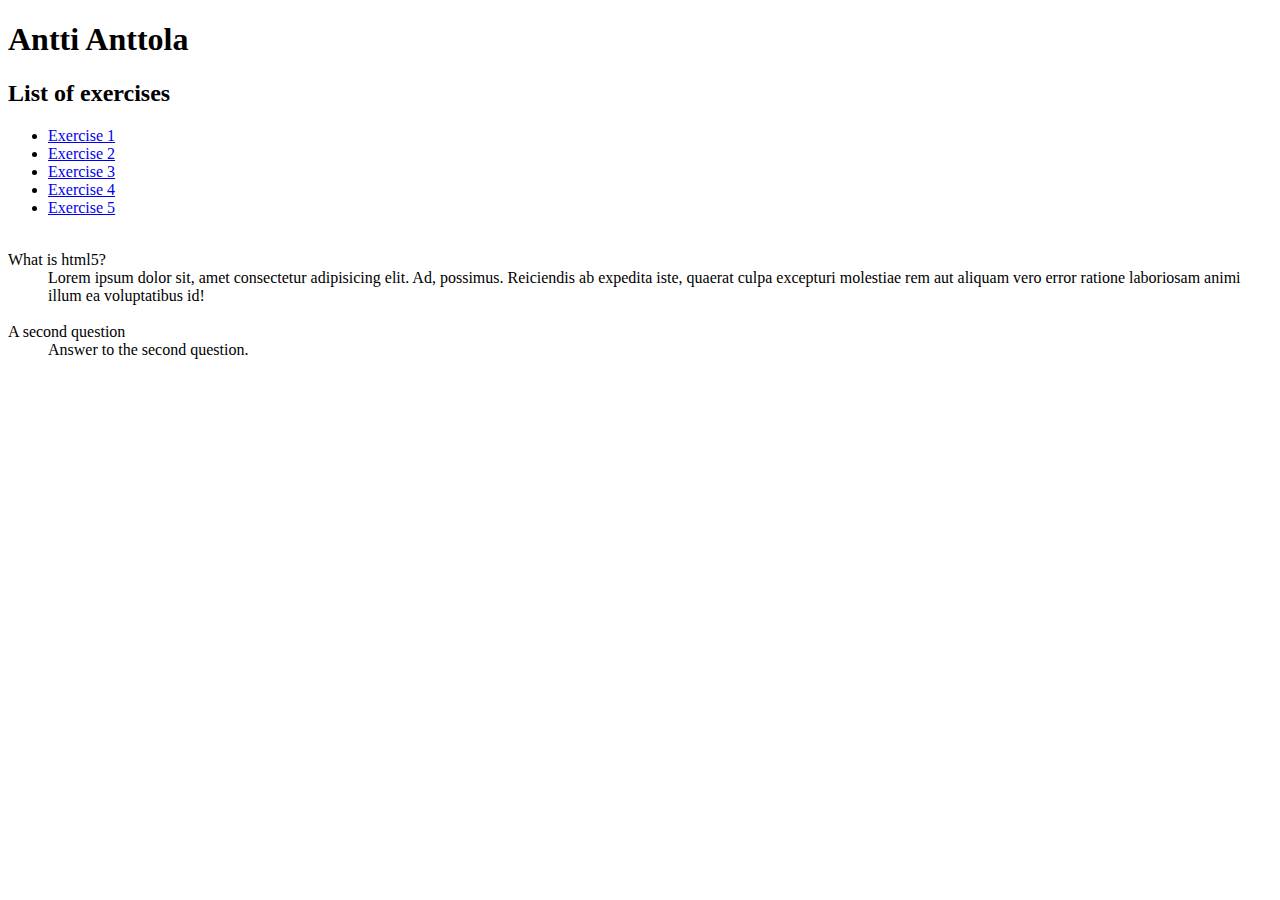
<file: index.html>
<!DOCTYPE html>
<html lang="en">

<head>
    <meta charset="UTF-8">
    <meta http-equiv="X-UA-Compatible" content="IE=edge">
    <meta name="viewport" content="width=device-width, initial-scale=1.0">
    <title>Antti Anttola - Individual exercise 2</title>
</head>

<body>
    <h1>Antti Anttola</h1>
    <h2>List of exercises</h2>
    <ul>
        <li><a href="exercise1.html">Exercise 1</a></li>
        <li><a href="exercise2.html">Exercise 2</a></li>
        <li><a href="exercise3.html">Exercise 3</a></li>
        <li><a href="exercise4.html">Exercise 4</a></li>
        <li><a href="exercise5.html">Exercise 5</a></li>
    </ul>
    <dl>
        <br>
        <dt>What is html5?</dt>
        <dd>
            Lorem ipsum dolor sit, amet consectetur adipisicing elit. Ad, possimus. Reiciendis ab expedita iste, quaerat
            culpa excepturi molestiae rem aut aliquam vero error ratione laboriosam animi illum ea voluptatibus id!
        </dd>
        <br>
        <dt>A second question</dt>
        <dd>
            Answer to the second question.
        </dd>
    </dl>
    
</body>

</html>
</file>
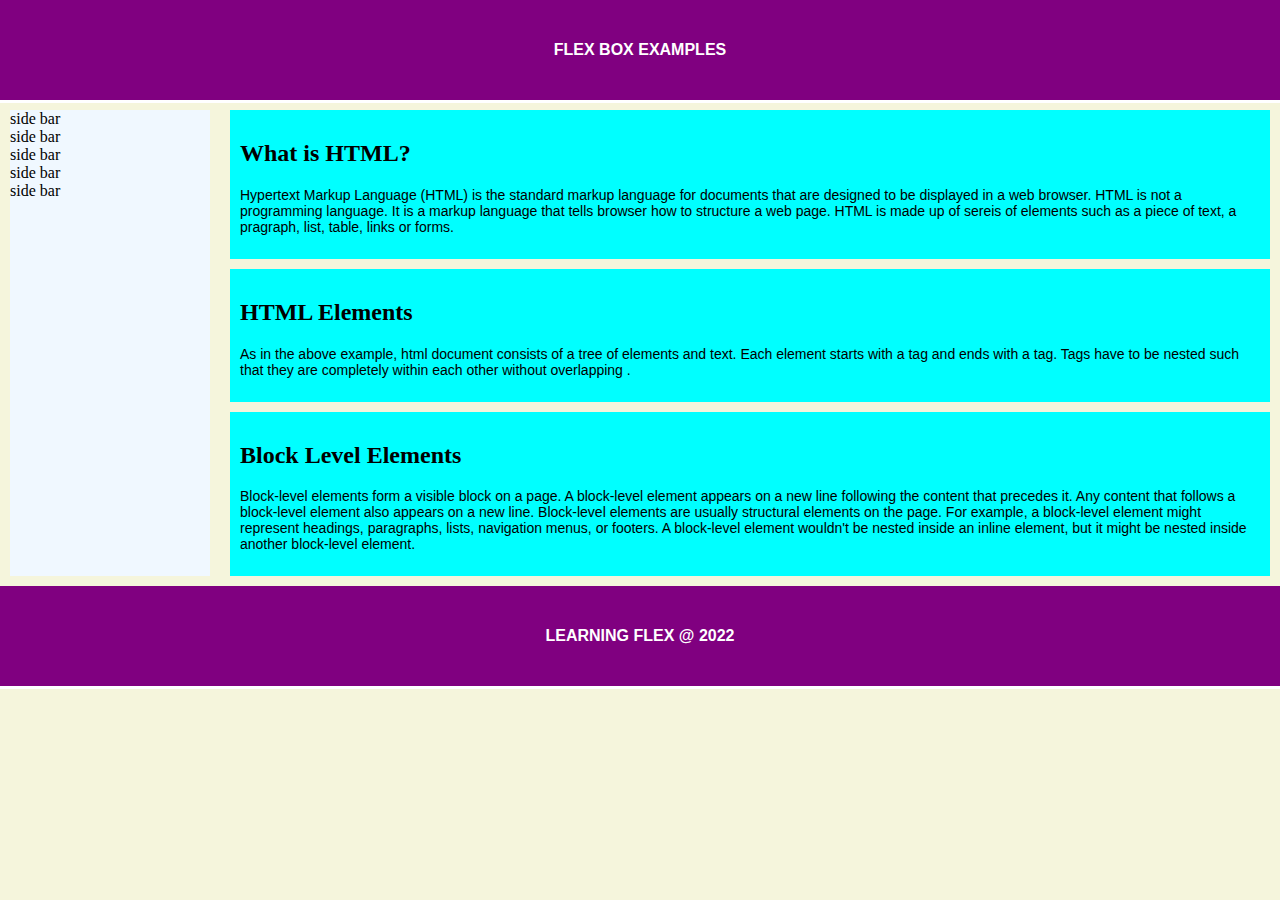
<file: exercise4.html>
<!DOCTYPE html>
<html lang="en">

<head>
  <meta charset="UTF-8">
  <meta http-equiv="X-UA-Compatible" content="IE=edge">
  <meta name="viewport" content="width=device-width, initial-scale=1.0">
  <title>Let's Learn Flex Box</title>
  <link rel='stylesheet' type='text/css' href='css/style.css'>
  <style>
    body {
      margin: 0;
    }

    header,
    footer {
      background: purple;
      height: 100px;
    }

    h1 {
      text-align: center;
      color: white;
      line-height: 100px;
      margin: 0;
    }

    article {
      padding: 10px;
      margin: 10px;
      background: aqua;

    }
  </style>
</head>

<body>
  <header>
    <h1>Flex Box Examples </h1>
  </header>
  <div class="main">
    <sidebar>
      side bar <br>side bar <br>side bar <br>side bar <br>side bar
      </sidebar>
      <section>
        

        <article>
          <h2>What is HTML?</h2>
          <p>
            Hypertext Markup Language (HTML) is the standard markup language for
            documents that are designed to be displayed in a web browser. HTML is not a programming language.
            It is a markup language that tells browser how to structure a web page. HTML is made up of sereis of
            elements such as a piece of text, a pragraph,
            list, table, links or forms.
          </p>
        </article>

        <article>
          <h2>HTML Elements</h2>

          <p>
            As in the above example, html document consists of a tree of elements and text.
            Each element starts with a tag and ends with a tag.
            Tags have to be nested such that they are completely within each other without overlapping .
          </p>
        </article>

        <article>
          <h2>Block Level Elements</h2>

          <p>
            Block-level elements form a visible block on a page. A block-level element appears on a new line
            following the content that precedes it. Any content that follows a block-level element also
            appears on a new line. Block-level elements are usually structural elements on the page.
            For example, a block-level element might represent headings, paragraphs, lists, navigation
            menus, or footers. A block-level element wouldn't
            be nested inside an inline element, but it might be nested inside another block-level element.
          </p>
        </article>
      </section>
  </div>
  <footer>
    <h1>Learning Flex @ 2022</h1>
  </footer>
</body>

</html>
</file>
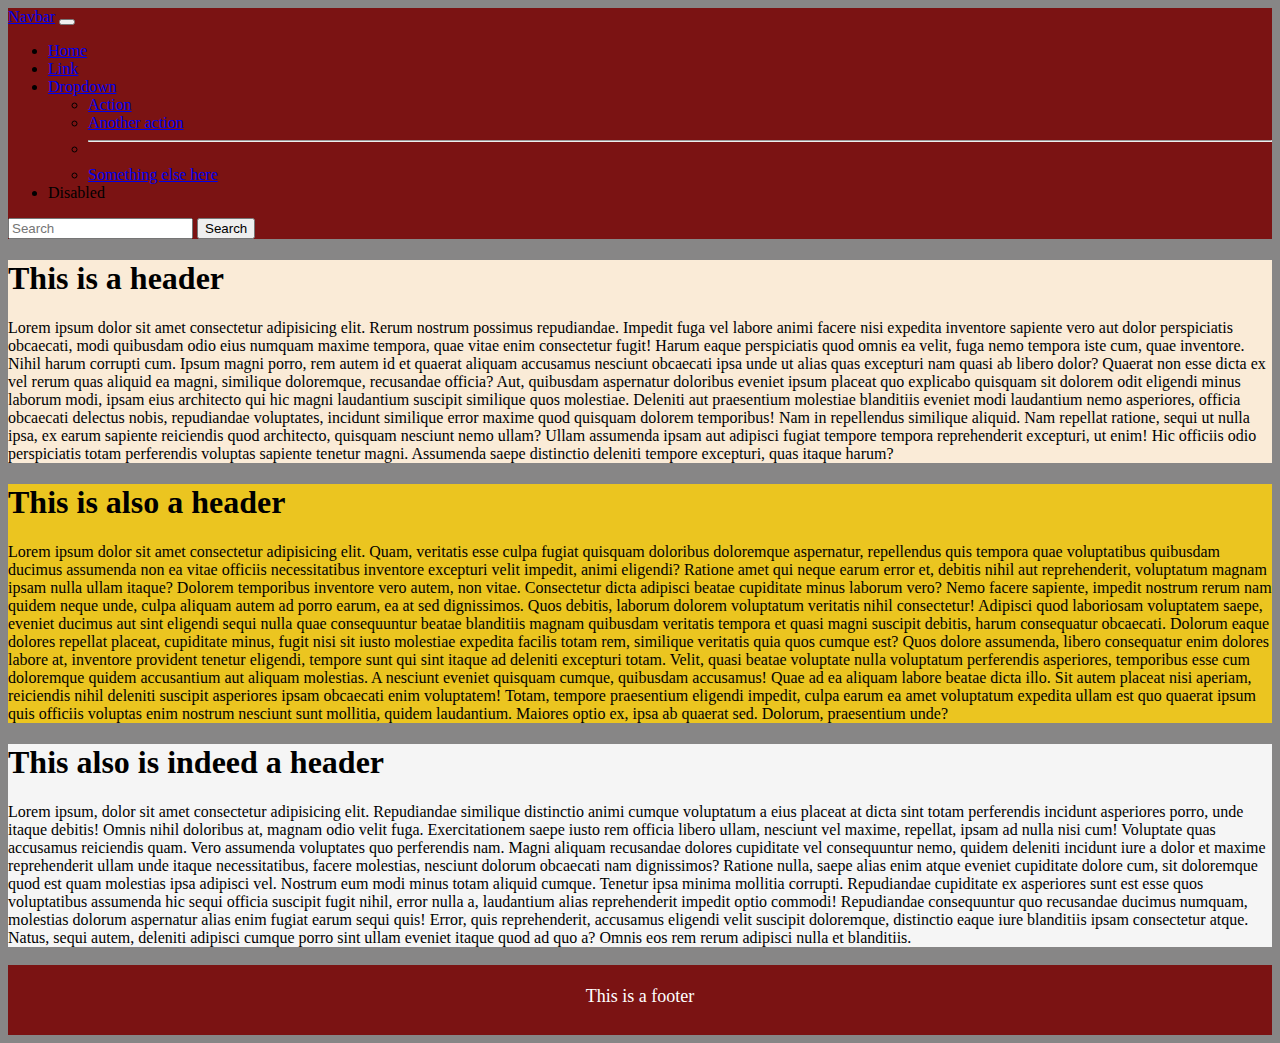
<file: exercise5.html>
<!DOCTYPE html>
<html lang="en">

<head>
    <meta charset="UTF-8">
    <meta http-equiv="X-UA-Compatible" content="IE=edge">
    <meta name="viewport" content="width=device-width, initial-scale=1.0">
    <title>Bootstrap Example</title>
    <link href="https://cdn.jsdelivr.net/npm/bootstrap@5.3.0-alpha1/dist/css/bootstrap.min.css" rel="stylesheet" integrity="sha384-GLhlTQ8iRABdZLl6O3oVMWSktQOp6b7In1Zl3/Jr59b6EGGoI1aFkw7cmDA6j6gD" crossorigin="anonymous">
    <link href="css/custom1.css" rel="stylesheet" type="text/css">
</head>

<body>
    <div class="container">
    <header class="row"><nav class="navbar navbar-expand-lg red" data-bs-theme="dark">
        <div class="container-fluid">
          <a class="navbar-brand" href="#">Navbar</a>
          <button class="navbar-toggler" type="button" data-bs-toggle="collapse" data-bs-target="#navbarSupportedContent" aria-controls="navbarSupportedContent" aria-expanded="false" aria-label="Toggle navigation">
            <span class="navbar-toggler-icon"></span>
          </button>
          <div class="collapse navbar-collapse" id="navbarSupportedContent">
            <ul class="navbar-nav me-auto mb-2 mb-lg-0">
              <li class="nav-item">
                <a class="nav-link active" aria-current="page" href="#">Home</a>
              </li>
              <li class="nav-item">
                <a class="nav-link" href="#">Link</a>
              </li>
              <li class="nav-item dropdown">
                <a class="nav-link dropdown-toggle" href="#" role="button" data-bs-toggle="dropdown" aria-expanded="false">
                  Dropdown
                </a>
                <ul class="dropdown-menu">
                  <li><a class="dropdown-item" href="#">Action</a></li>
                  <li><a class="dropdown-item" href="#">Another action</a></li>
                  <li><hr class="dropdown-divider"></li>
                  <li><a class="dropdown-item" href="#">Something else here</a></li>
                </ul>
              </li>
              <li class="nav-item">
                <a class="nav-link disabled">Disabled</a>
              </li>
            </ul>
            <form class="d-flex" role="search">
              <input class="form-control me-2" type="search" placeholder="Search" aria-label="Search">
              <button class="btn btn-outline-success" type="submit">Search</button>
            </form>
          </div>
        </div>
      </nav></header>
    <main class="row">
        <div class="col-5">
    <h1>This is a header</h1>
    <p>
        Lorem ipsum dolor sit amet consectetur adipisicing elit. Rerum nostrum possimus repudiandae. Impedit fuga vel labore
        animi facere nisi expedita inventore sapiente vero aut dolor perspiciatis obcaecati, modi quibusdam odio eius numquam
        maxime tempora, quae vitae enim consectetur fugit! Harum eaque perspiciatis quod omnis ea velit, fuga nemo tempora iste
        cum, quae inventore. Nihil harum corrupti cum. Ipsum magni porro, rem autem id et quaerat aliquam accusamus nesciunt
        obcaecati ipsa unde ut alias quas excepturi nam quasi ab libero dolor? Quaerat non esse dicta ex vel rerum quas aliquid
        ea magni, similique doloremque, recusandae officia? Aut, quibusdam aspernatur doloribus eveniet ipsum placeat quo
        explicabo quisquam sit dolorem odit eligendi minus laborum modi, ipsam eius architecto qui hic magni laudantium suscipit
        similique quos molestiae. Deleniti aut praesentium molestiae blanditiis eveniet modi laudantium nemo asperiores, officia
        obcaecati delectus nobis, repudiandae voluptates, incidunt similique error maxime quod quisquam dolorem temporibus! Nam
        in repellendus similique aliquid. Nam repellat ratione, sequi ut nulla ipsa, ex earum sapiente reiciendis quod
        architecto, quisquam nesciunt nemo ullam? Ullam assumenda ipsam aut adipisci fugiat tempore tempora reprehenderit
        excepturi, ut enim! Hic officiis odio perspiciatis totam perferendis voluptas sapiente tenetur magni. Assumenda saepe
        distinctio deleniti tempore excepturi, quas itaque harum?
    </p>
</div>
    <div class="col-4">
    <h1>This is also a header</h1>
    <p>
        Lorem ipsum dolor sit amet consectetur adipisicing elit. Quam, veritatis esse culpa fugiat quisquam doloribus doloremque
        aspernatur, repellendus quis tempora quae voluptatibus quibusdam ducimus assumenda non ea vitae officiis necessitatibus
        inventore excepturi velit impedit, animi eligendi? Ratione amet qui neque earum error et, debitis nihil aut
        reprehenderit, voluptatum magnam ipsam nulla ullam itaque? Dolorem temporibus inventore vero autem, non vitae.
        Consectetur dicta adipisci beatae cupiditate minus laborum vero? Nemo facere sapiente, impedit nostrum rerum nam quidem
        neque unde, culpa aliquam autem ad porro earum, ea at sed dignissimos. Quos debitis, laborum dolorem voluptatum
        veritatis nihil consectetur! Adipisci quod laboriosam voluptatem saepe, eveniet ducimus aut sint eligendi sequi nulla
        quae consequuntur beatae blanditiis magnam quibusdam veritatis tempora et quasi magni suscipit debitis, harum
        consequatur obcaecati. Dolorum eaque dolores repellat placeat, cupiditate minus, fugit nisi sit iusto molestiae expedita
        facilis totam rem, similique veritatis quia quos cumque est? Quos dolore assumenda, libero consequatur enim dolores
        labore at, inventore provident tenetur eligendi, tempore sunt qui sint itaque ad deleniti excepturi totam. Velit, quasi
        beatae voluptate nulla voluptatum perferendis asperiores, temporibus esse cum doloremque quidem accusantium aut aliquam
        molestias. A nesciunt eveniet quisquam cumque, quibusdam accusamus! Quae ad ea aliquam labore beatae dicta illo. Sit
        autem placeat nisi aperiam, reiciendis nihil deleniti suscipit asperiores ipsam obcaecati enim voluptatem! Totam,
        tempore praesentium eligendi impedit, culpa earum ea amet voluptatum expedita ullam est quo quaerat ipsum quis officiis
        voluptas enim nostrum nesciunt sunt mollitia, quidem laudantium. Maiores optio ex, ipsa ab quaerat sed. Dolorum,
        praesentium unde?
    </p>
</div>

<div class="col-3">
    <h1>This also is indeed a header</h1>
    <p>Lorem ipsum, dolor sit amet consectetur adipisicing elit. Repudiandae similique distinctio animi cumque voluptatum a
    eius placeat at dicta sint totam perferendis incidunt asperiores porro, unde itaque debitis! Omnis nihil doloribus at,
    magnam odio velit fuga. Exercitationem saepe iusto rem officia libero ullam, nesciunt vel maxime, repellat, ipsam ad
    nulla nisi cum! Voluptate quas accusamus reiciendis quam. Vero assumenda voluptates quo perferendis nam. Magni aliquam
    recusandae dolores cupiditate vel consequuntur nemo, quidem deleniti incidunt iure a dolor et maxime reprehenderit ullam
    unde itaque necessitatibus, facere molestias, nesciunt dolorum obcaecati nam dignissimos? Ratione nulla, saepe alias
    enim atque eveniet cupiditate dolore cum, sit doloremque quod est quam molestias ipsa adipisci vel. Nostrum eum modi
    minus totam aliquid cumque. Tenetur ipsa minima mollitia corrupti. Repudiandae cupiditate ex asperiores sunt est esse
    quos voluptatibus assumenda hic sequi officia suscipit fugit nihil, error nulla a, laudantium alias reprehenderit
    impedit optio commodi! Repudiandae consequuntur quo recusandae ducimus numquam, molestias dolorum aspernatur alias enim
    fugiat earum sequi quis! Error, quis reprehenderit, accusamus eligendi velit suscipit doloremque, distinctio eaque iure
    blanditiis ipsam consectetur atque. Natus, sequi autem, deleniti adipisci cumque porro sint ullam eveniet itaque quod ad
    quo a? Omnis eos rem rerum adipisci nulla et blanditiis.</p>
</div>
</main>

<footer class="row"><p><br>This is a footer</p></footer>

</div>

    <script src="https://cdn.jsdelivr.net/npm/bootstrap@5.3.0-alpha1/dist/js/bootstrap.bundle.min.js" integrity="sha384-w76AqPfDkMBDXo30jS1Sgez6pr3x5MlQ1ZAGC+nuZB+EYdgRZgiwxhTBTkF7CXvN" crossorigin="anonymous"></script>
</body>

</html>
</file>
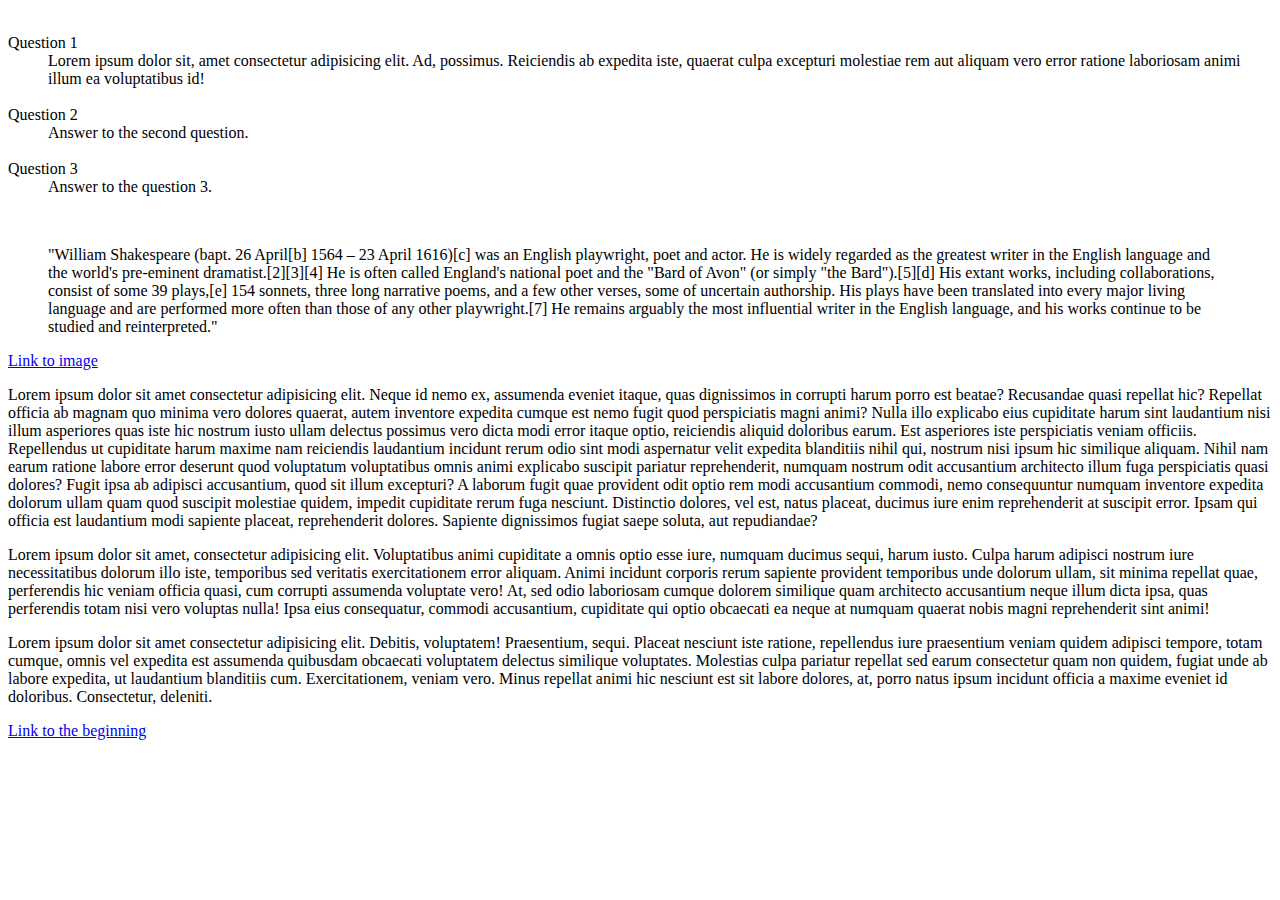
<file: inclass.html>
<!DOCTYPE html>
<html lang="en">

<head>
    <meta charset="UTF-8">
    <meta http-equiv="X-UA-Compatible" content="IE=edge">
    <meta name="viewport" content="width=device-width, initial-scale=1.0">
    <title>Document</title>
</head>

<body>

    <style></style>
    <dl id="b1">
        <br>
        <dt>Question 1</dt>
        <dd>
            Lorem ipsum dolor sit, amet consectetur adipisicing elit. Ad, possimus. Reiciendis ab expedita iste, quaerat
            culpa excepturi molestiae rem aut aliquam vero error ratione laboriosam animi illum ea voluptatibus id!
        </dd>
        <br>
        <dt>Question 2</dt>
        <dd>
            Answer to the second question.
        </dd>
        <br>
        <dt>Question 3</dt>
        <dd>
            Answer to the question 3.
        </dd>
    </dl>

    <br>
    <blockquote site="https://en.wikipedia.org/wiki/William_Shakespeare">
        "William Shakespeare (bapt. 26 April[b] 1564 – 23 April 1616)[c] was an English playwright, poet and actor. He
        is widely regarded as the greatest writer in the English language and the world's pre-eminent
        dramatist.[2][3][4] He is often called England's national poet and the "Bard of Avon" (or simply "the
        Bard").[5][d] His extant works, including collaborations, consist of some 39 plays,[e] 154 sonnets, three long
        narrative poems, and a few other verses, some of uncertain authorship. His plays have been translated into every
        major living language and are performed more often than those of any other playwright.[7] He remains arguably
        the most influential writer in the English language, and his works continue to be studied and reinterpreted."
    </blockquote>

    <!--Antti Anttola-->

    <a href="https://dipaish.github.io/www2020/css/devenvironment.png" download>Link to image</a>

    <p>Lorem ipsum dolor sit amet consectetur adipisicing elit. Neque id nemo ex, assumenda eveniet itaque, quas
        dignissimos in corrupti harum porro est beatae? Recusandae quasi repellat hic? Repellat officia ab magnam quo
        minima vero dolores quaerat, autem inventore expedita cumque est nemo fugit quod perspiciatis magni animi? Nulla
        illo explicabo eius cupiditate harum sint laudantium nisi illum asperiores quas iste hic nostrum iusto ullam
        delectus possimus vero dicta modi error itaque optio, reiciendis aliquid doloribus earum. Est asperiores iste
        perspiciatis veniam officiis. Repellendus ut cupiditate harum maxime nam reiciendis laudantium incidunt rerum
        odio sint modi aspernatur velit expedita blanditiis nihil qui, nostrum nisi ipsum hic similique aliquam. Nihil
        nam earum ratione labore error deserunt quod voluptatum voluptatibus omnis animi explicabo suscipit pariatur
        reprehenderit, numquam nostrum odit accusantium architecto illum fuga perspiciatis quasi dolores? Fugit ipsa ab
        adipisci accusantium, quod sit illum excepturi? A laborum fugit quae provident odit optio rem modi accusantium
        commodi, nemo consequuntur numquam inventore expedita dolorum ullam quam quod suscipit molestiae quidem, impedit
        cupiditate rerum fuga nesciunt. Distinctio dolores, vel est, natus placeat, ducimus iure enim reprehenderit at
        suscipit error. Ipsam qui officia est laudantium modi sapiente placeat, reprehenderit dolores. Sapiente
        dignissimos fugiat saepe soluta, aut repudiandae?</p>

    <p>Lorem ipsum dolor sit amet, consectetur adipisicing elit. Voluptatibus animi cupiditate a omnis optio esse iure,
        numquam ducimus sequi, harum iusto. Culpa harum adipisci nostrum iure necessitatibus dolorum illo iste,
        temporibus sed veritatis exercitationem error aliquam. Animi incidunt corporis rerum sapiente provident
        temporibus unde dolorum ullam, sit minima repellat quae, perferendis hic veniam officia quasi, cum corrupti
        assumenda voluptate vero! At, sed odio laboriosam cumque dolorem similique quam architecto accusantium neque
        illum dicta ipsa, quas perferendis totam nisi vero voluptas nulla! Ipsa eius consequatur, commodi accusantium,
        cupiditate qui optio obcaecati ea neque at numquam quaerat nobis magni reprehenderit sint animi!</p>

    <p>
        Lorem ipsum dolor sit amet consectetur adipisicing elit. Debitis, voluptatem! Praesentium, sequi. Placeat
        nesciunt iste ratione, repellendus iure praesentium veniam quidem adipisci tempore, totam cumque, omnis vel
        expedita est assumenda quibusdam obcaecati voluptatem delectus similique voluptates. Molestias culpa pariatur
        repellat sed earum consectetur quam non quidem, fugiat unde ab labore expedita, ut laudantium blanditiis cum.
        Exercitationem, veniam vero. Minus repellat animi hic nesciunt est sit labore dolores, at, porro natus ipsum
        incidunt officia a maxime eveniet id doloribus. Consectetur, deleniti.
    </p>

    <a href="#b1">Link to the beginning</a>



</body>

</html>
</file>
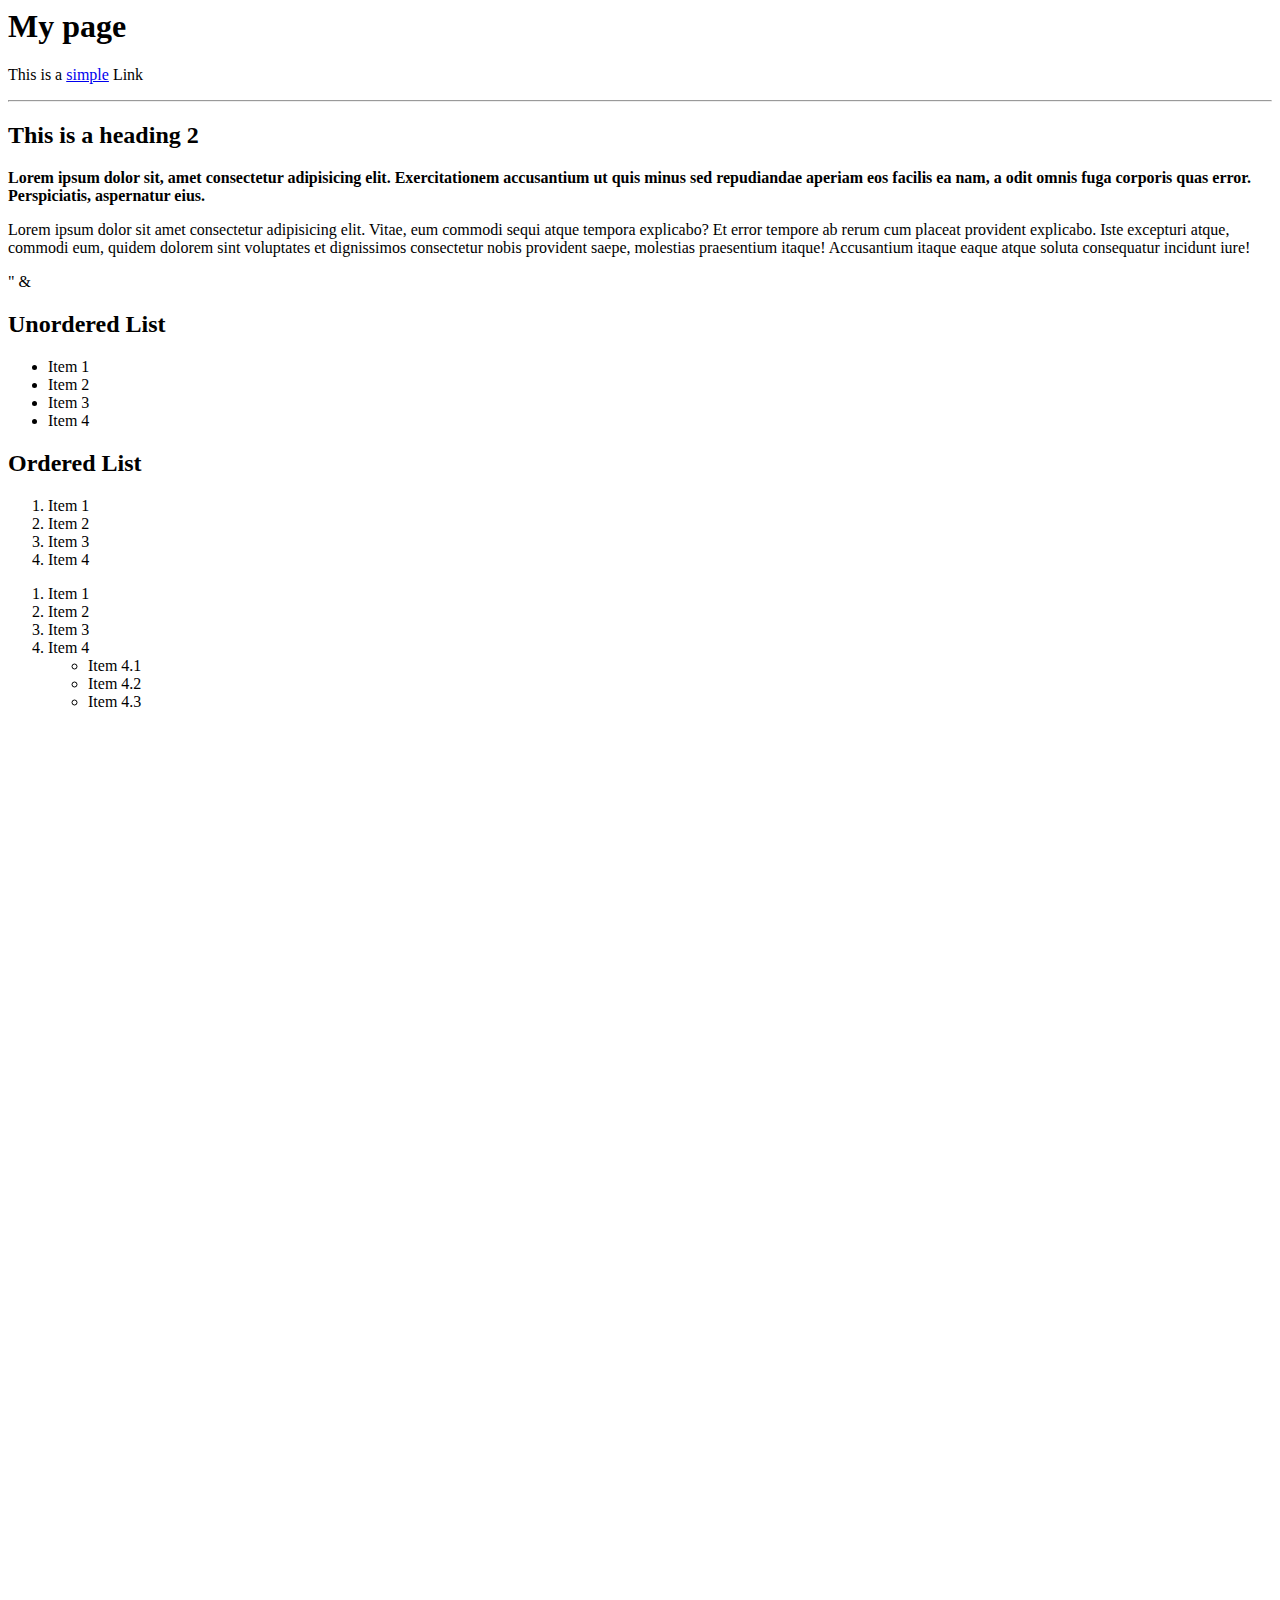
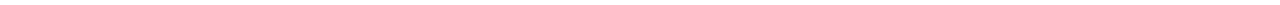
<file: page1.html>
<html lang="en">
     <head>
      <title>My page</title>
     </head>
     <body>
      <h1>My page</h1>
      <p>This is a <a href="link">simple</a> Link</p>
      <!-- this is a comment -->
      <hr>
      <h2>This is a heading 2</h2>
      <p><b>Lorem ipsum dolor sit, amet consectetur adipisicing elit. 
        Exercitationem accusantium ut quis minus sed repudiandae aperiam eos facilis ea nam, a odit omnis fuga corporis quas error. 
        Perspiciatis, aspernatur eius.</b></p>
        <p>Lorem ipsum dolor sit amet consectetur adipisicing elit. 
            Vitae, eum commodi sequi atque tempora explicabo? 
            Et error tempore ab rerum cum placeat provident explicabo. 
            Iste excepturi atque, commodi eum, quidem dolorem sint voluptates et dignissimos consectetur nobis provident saepe, 
            molestias praesentium itaque! Accusantium itaque eaque atque soluta consequatur incidunt iure!</p>
        <p>&quot; &amp;</p> <!-- testing -->
        <h2>Unordered List</h2>
        <ul>
            <li>Item 1</li>
            <li>Item 2</li>
            <li>Item 3</li>
            <li>Item 4</li>
        </ul>
        <h2>Ordered List</h2>
        <ol>
            <li>Item 1</li>
            <li>Item 2</li>
            <li>Item 3</li>
            <li>Item 4</li>
        </ol>
        <ol>
            <li>Item 1</li>
            <li>Item 2</li>
            <li>Item 3</li>
            <li>Item 4
            <ul>
            <li>Item 4.1</li>
            <li>Item 4.2</li>
            <li>Item 4.3</li>
            </ul>
            </li>
            </ol>
            <marquee behavior="scroll" direction="left"><img src="assets\images\sanic1.webp"></marquee>

     </body>
    </html>
</file>
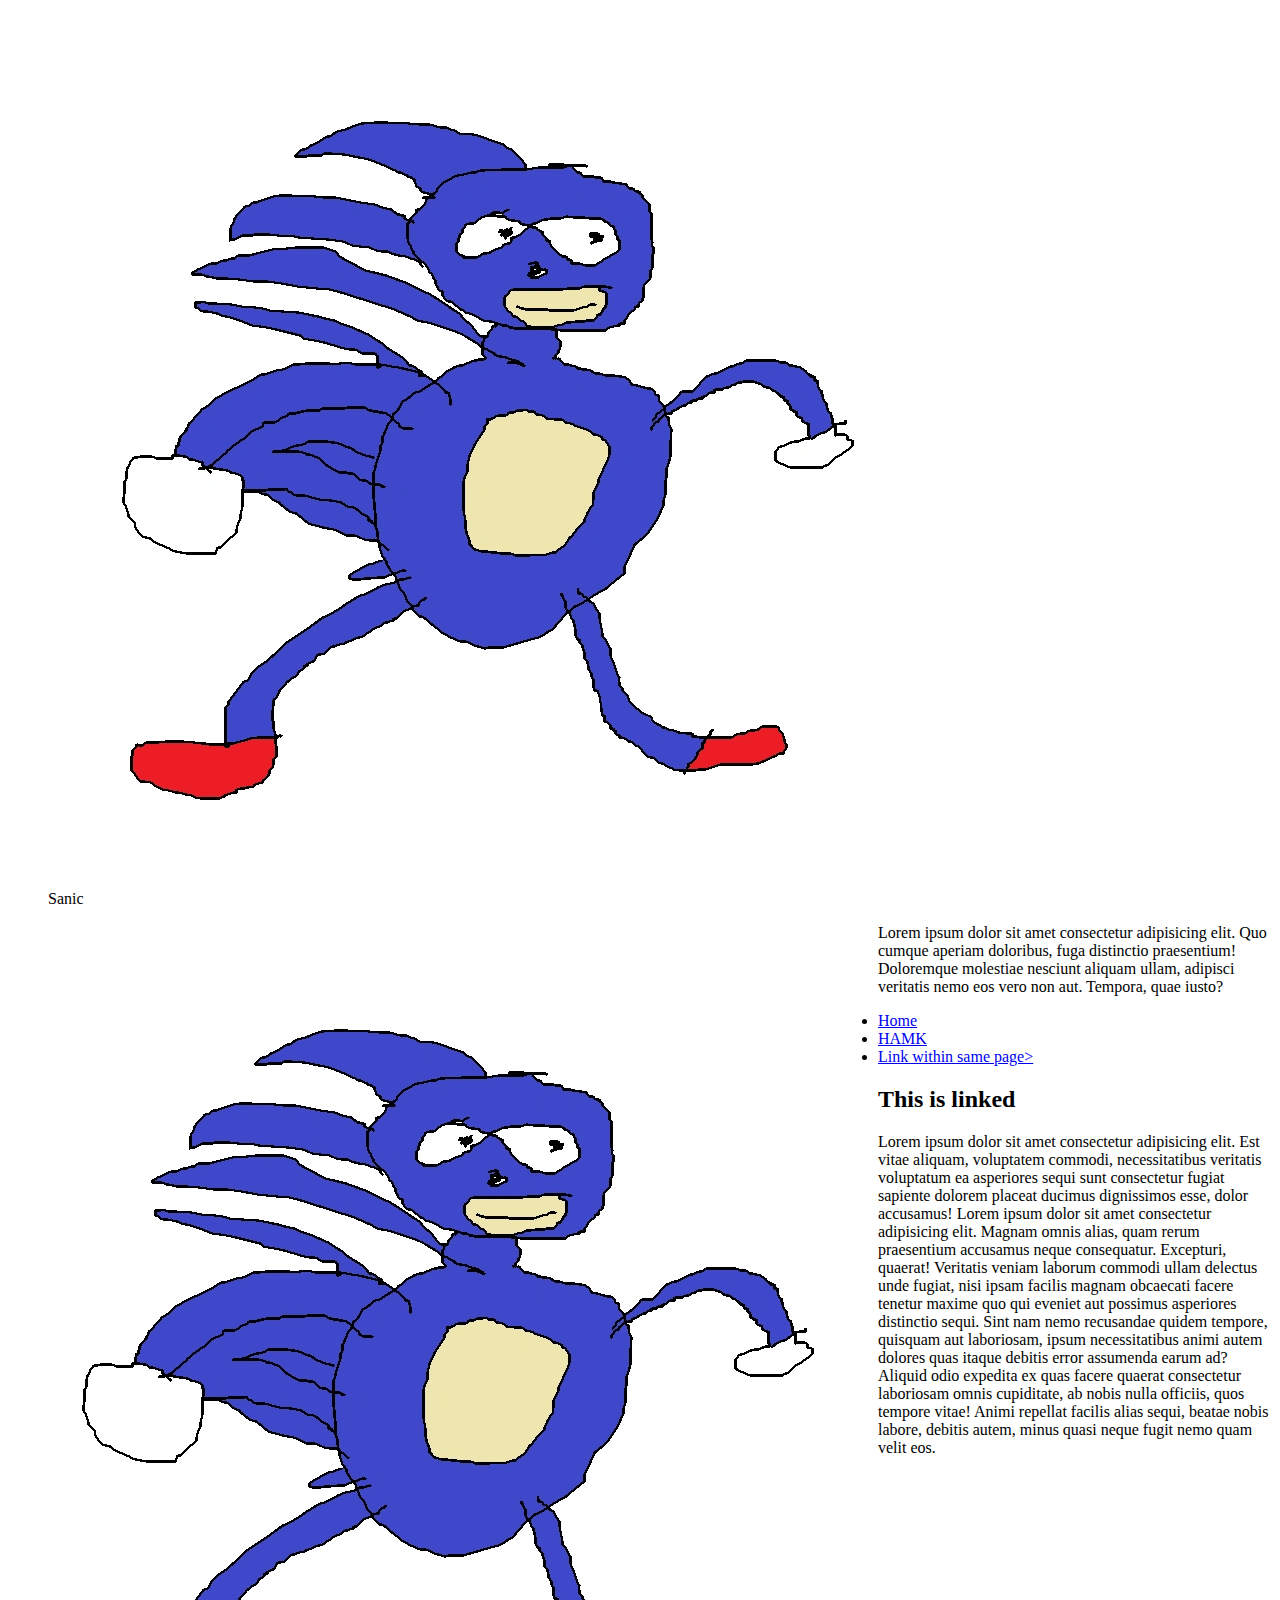
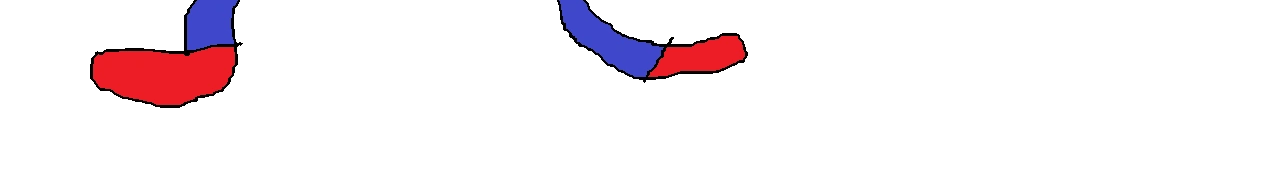
<file: page2.html>
<!DOCTYPE html>
<html lang="en">

<head>
    <meta charset="UTF-8">
    <meta http-equiv="X-UA-Compatible" content="IE=edge">
    <meta name="viewport" content="width=device-width, initial-scale=1.0">
    <title>Figure Caption / HTML5</title>
</head>

<body>
    <figure>
        <img src="assets\images\sanic1.webp">
        <figcaption>Sanic</figcaption>
    </figure>

    <p> <img src="assets\images\sanic1.webp" style="float:left;">
        Lorem ipsum dolor sit amet consectetur adipisicing elit. Quo cumque aperiam doloribus, fuga distinctio
        praesentium! Doloremque molestiae nesciunt aliquam ullam, adipisci veritatis nemo eos vero non aut. Tempora,
        quae iusto?
    </p>

    <ul>
        <li><a href="page1.html">Home</a></li>
        <li><a href="https://www.hamk.fi/" target="_blank">HAMK</a></li>
        <li><a href="#a1">Link within same page></a></li>

    </ul>

    <h2>This is linked</h2>
    <p id="a1">Lorem ipsum dolor sit amet consectetur adipisicing elit. Est vitae aliquam, voluptatem commodi,
        necessitatibus veritatis voluptatum ea asperiores sequi sunt consectetur fugiat sapiente dolorem placeat ducimus
        dignissimos esse, dolor accusamus! Lorem ipsum dolor sit amet consectetur adipisicing elit. Magnam omnis alias,
        quam rerum praesentium accusamus neque consequatur. Excepturi, quaerat! Veritatis veniam laborum commodi ullam
        delectus unde fugiat, nisi ipsam facilis magnam obcaecati facere tenetur maxime quo qui eveniet aut possimus
        asperiores distinctio sequi. Sint nam nemo recusandae quidem tempore, quisquam aut laboriosam, ipsum
        necessitatibus animi autem dolores quas itaque debitis error assumenda earum ad? Aliquid odio expedita ex quas
        facere quaerat consectetur laboriosam omnis cupiditate, ab nobis nulla officiis, quos tempore vitae! Animi
        repellat facilis alias sequi, beatae nobis labore, debitis autem, minus quasi neque fugit nemo quam velit eos.
    </p>

</body>

</html>
</file>
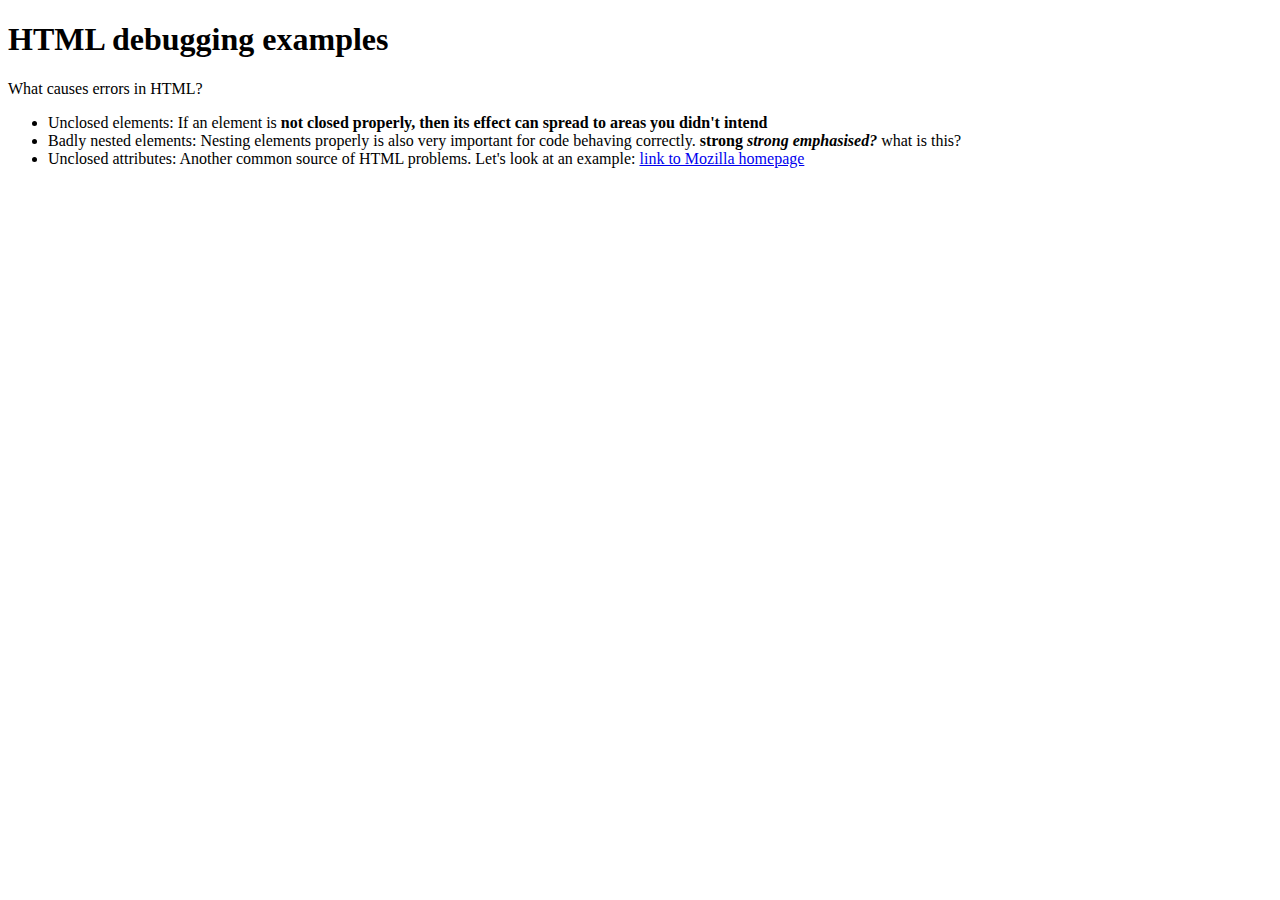
<file: page3.html>
<!DOCTYPE html>
<html lang="en">
  <head>
    <meta charset="utf-8">

    <title>HTML debugging examples</title>

    <!--[if lt IE 9]>
      <script src="https://cdnjs.cloudflare.com/ajax/libs/html5shiv/3.7.3/html5shiv.js"></script>
    <![endif]-->
  </head>
  <body>
    <h1>HTML debugging examples</h1>

    <p>What causes errors in HTML?

    <ul>
      <li>Unclosed elements: If an element is <strong>not closed properly, then its effect can spread to areas you didn't intend</strong></li>

      <li>Badly nested elements: Nesting elements properly is also very important for code behaving correctly. <strong>strong <em>strong emphasised?</em></strong> what is this?</li>

      <li>Unclosed attributes: Another common source of HTML problems. Let's look at an example: <a href="https://www.mozilla.org/">link to Mozilla homepage</a>
    </ul>
  </body>
</html>
</file>
<file: css/style.css>
body{
    background-color: beige;
}
.main{
    display: flex;
}
sidebar{
    margin:10px;
    background-color:aliceblue;
    min-width: 200px;
}
h1{
    color: red;
    font-size: 16px;
    border-bottom-style: solid;
    font-family: Arial, Helvetica, sans-serif;
    text-transform: uppercase;
    text-align: center;
}
p{
    color: black;
    font-size: 14px;
    font-family: Arial, Helvetica, sans-serif;
}
a{
    color: red;
}
a:hover{
    color: blue;
}
img{
    color: red;
    border-style: solid;
    border: solid 1px;
    padding: 10px;
    width: 250px;
}
</file>
<file: css/custom1.css>
body {
    background-color: rgb(135, 134, 134);
}

header {
    background-color: rgb(61, 203, 254);
}

.red {
    background-color: rgb(123, 19, 19);
}

.col-5{
    background-color: antiquewhite;
}
.col-4{
    background-color: rgb(235, 197, 32);
}
.col-3{
    background-color: whitesmoke;
}
footer {
    height: 70px;
    text-align: center;
    background-color: rgb(123, 19, 19);
    font-size: large;
    color: white;
}
</file>
